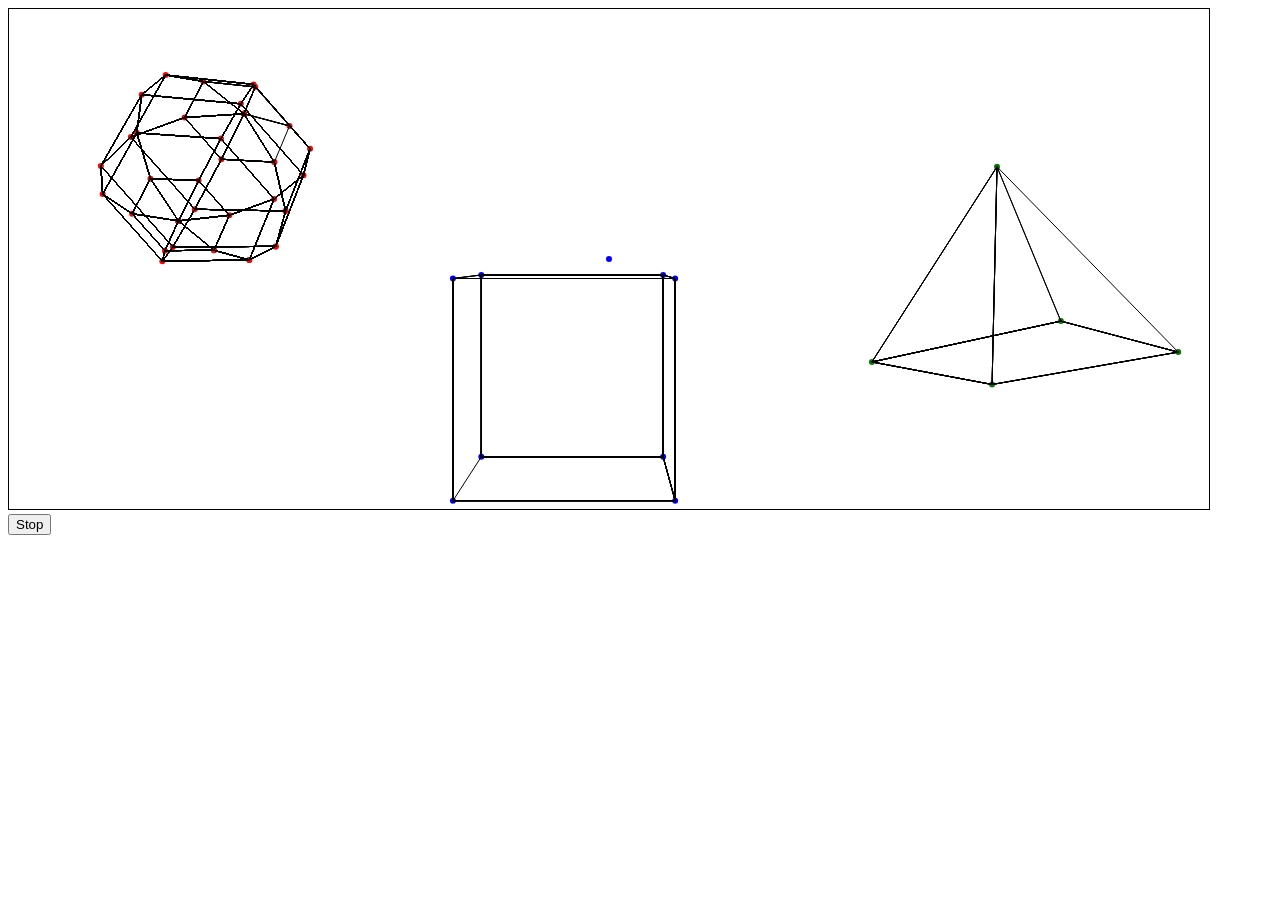
<file: index.html>
<!DOCTYPE html>
<html lang="en">

<head>
    <meta charset="UTF-8">
    <meta name="viewport" content="width=device-width, initial-scale=1.0">
    <title>Draw Points and Lines</title>
    <style>
        body {
            justify-content: center;
        }
        
        canvas {
            border: 1px solid black;
            cursor: crosshair;
            background-color: white;
        }
    </style>
</head>

<body>
    <canvas id="myCanvas" width="1200" height="500"></canvas>

    <div>
        <button onclick="toggle_update()" id="controll_button">
            Stop
        </button>
        <div id="debug"></div>
    </div>
    <script src="vectors.js"></script>
    <script src="setup.js"></script>
    <script src="classes.js"></script>
    <script src="mouse_handler.js"></script>
    <script src="main.js"></script>
    <script src="render.js"></script>
</body>

</html>
</file>
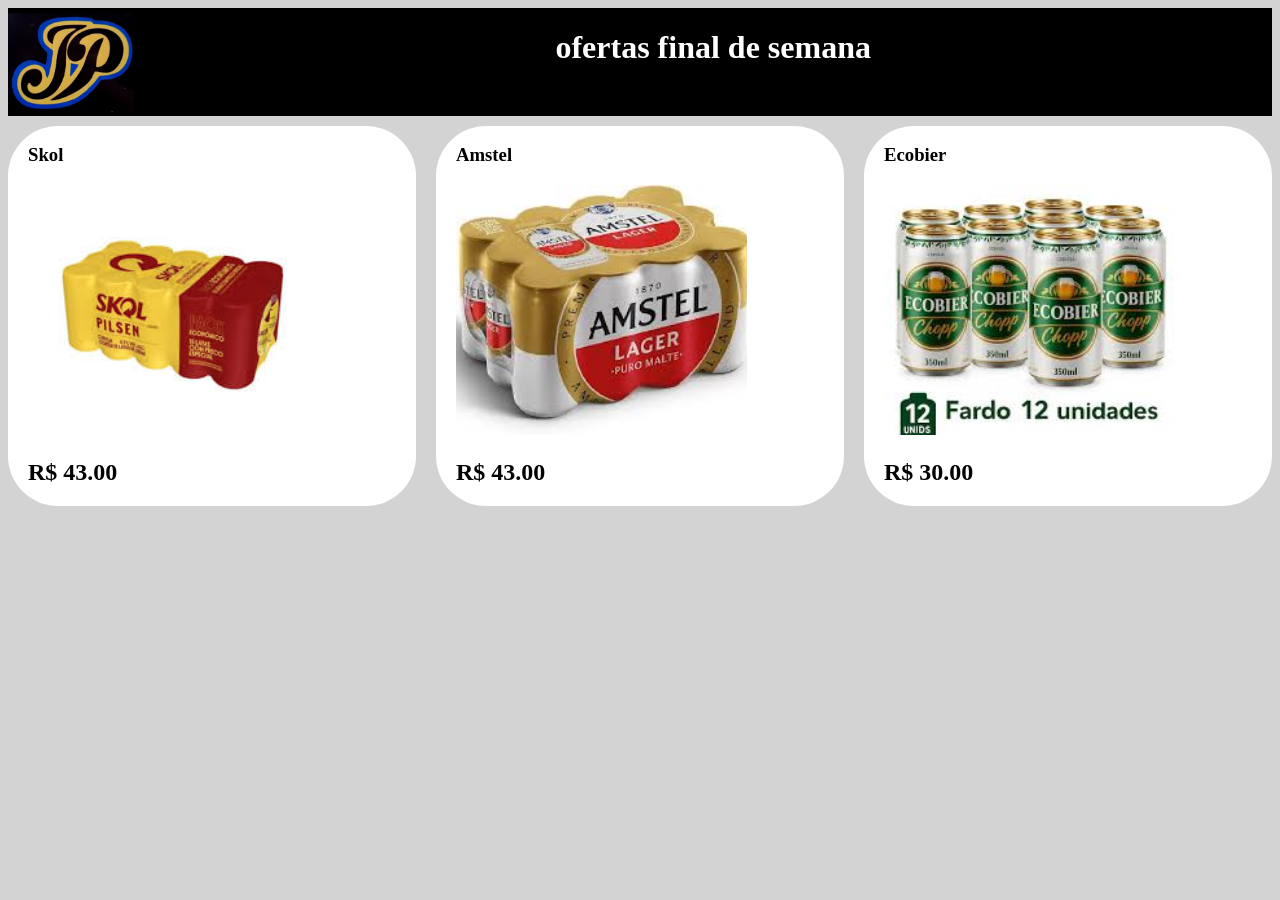
<file: Catalogo/index.html>
<!DOCTYPE html>
<html lang="pt-br">
<head>
    <meta charset="UTF-8">
    <meta name="viewport" content="width=device-width, initial-scale=1.0">
    <title>Jp Bebidas🍻</title>
    <link rel="stylesheet" href="style.css">
</head>
<body>
    <header>
        <img src="foto_da_jp.jpeg" alt="">
        <div>
            <h1 id="titulo" >ofertas final de semana</h1>
        </div>        
    
    </header>
    
   <div id="Cervejas">
     <div class="produto" >
        <h3 class="titulo">Skol</h3>
        <img src="cervejas.jfif" alt="">
        <h2> R$ 43.00</h2>
    </div>
    <div class="produto" >
        <h3 class="titulo">Amstel</h3>
        <img src="amstel.jfif" alt="">
        <h2> R$ 43.00</h2>
    </div>
    <div class="produto" >
        <h3 class="titulo">Ecobier</h3>
        <img src="ecobir.jfif" alt="">
        <h2> R$ 30.00</h2>
    </div>
   </div>
</body>
</html>
</file>
<file: Catalogo/style.css>
.produto  {
background-color: white; width: 400px;
padding-left: 20px;
border-radius: 50px;
transition: background-color 1s;
}
.produto:hover  {
    background-color: rgb(223, 223, 205);
    transform: scale(1.1,1.1);

}
.produto img{
    height:250px;
    width: 75%;
    object-fit: cover;
}
#Cervejas{
display: flex;
flex-direction: row; 
gap: 20px;
margin-top: 10px;
}
header img{
    height: auto;
    width: 10%;
}
header {
    display: flex;
    background-color:black;
    color: white;
    
    flex-direction: row;
    gap: 20px;
}

header #titulo {
    justify-self: center;
    
}
header div{
    display: flex;
    width: 100%;
     height: 100%;
     justify-content: center;
    
}
body{
    background-color: lightgray;
}
</file>
